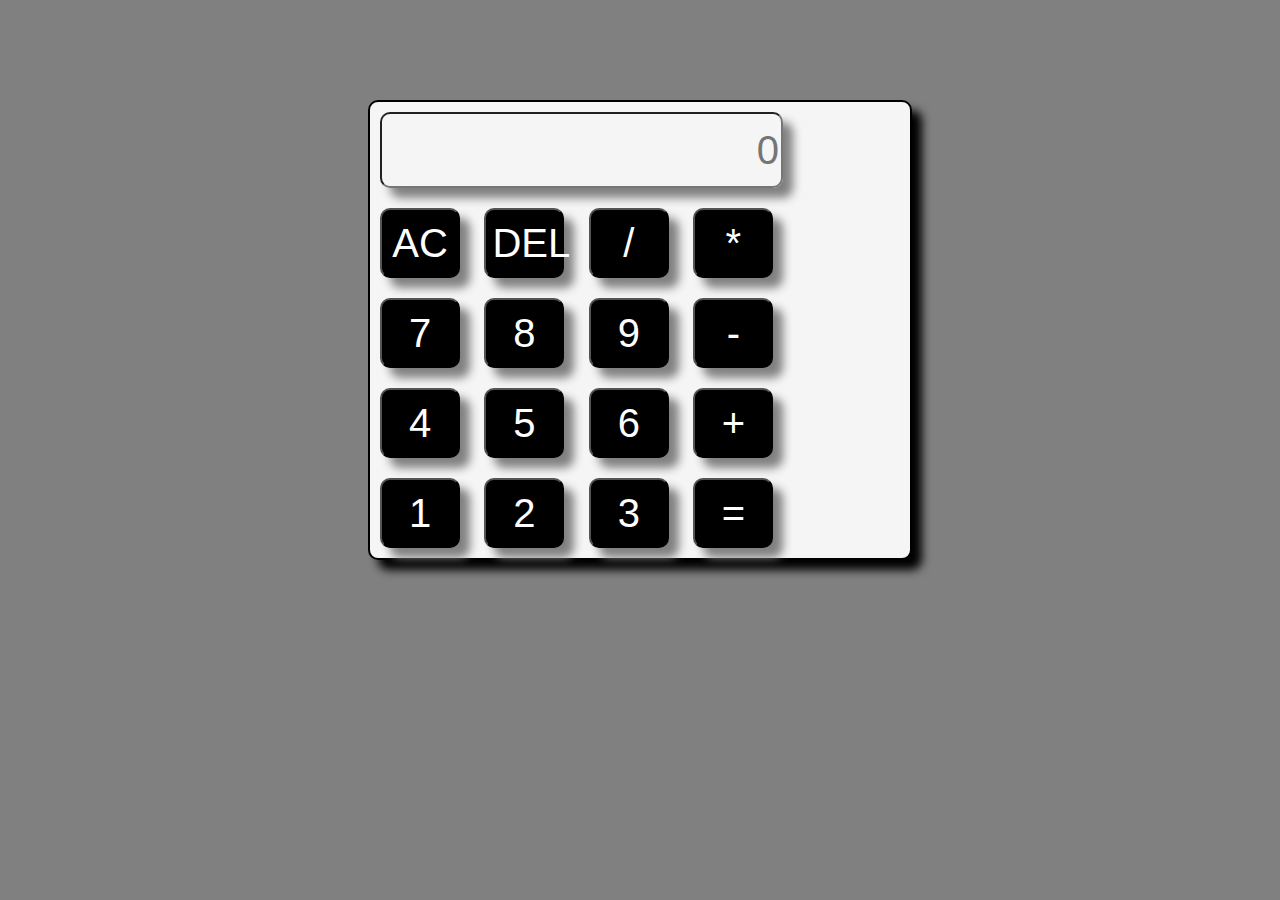
<file: Advance Calculator/index.html>
<!DOCTYPE html>
<html lang="en">

<head>
    <meta charset="UTF-8">
    <meta name="viewport" content="width=device-width, initial-scale=1.0">
    <title>Advance calculator</title>
    <link rel="stylesheet" href="style.css">
</head>

<body>
    <div class="calculator">
        <div class="calc-input">
            <input type="text" id="input" placeholder="0">
        </div>
        <div>
            <button>AC</button>
            <button>DEL</button>
            <button>/</button>
            <button>*</button>
        </div>
        <div>
            <button>7</button>
            <button>8</button>
            <button>9</button>
            <button>-</button>
        </div>
        <div>
            <button>4</button>
            <button>5</button>
            <button>6</button>
            <button>+</button>
        </div>
        <div>
            <button>1</button>
            <button>2</button>
            <button>3</button>
            <button>=</button>
        </div>
    </div>
</body>
<script src="script.js"></script>

</html>
</file>
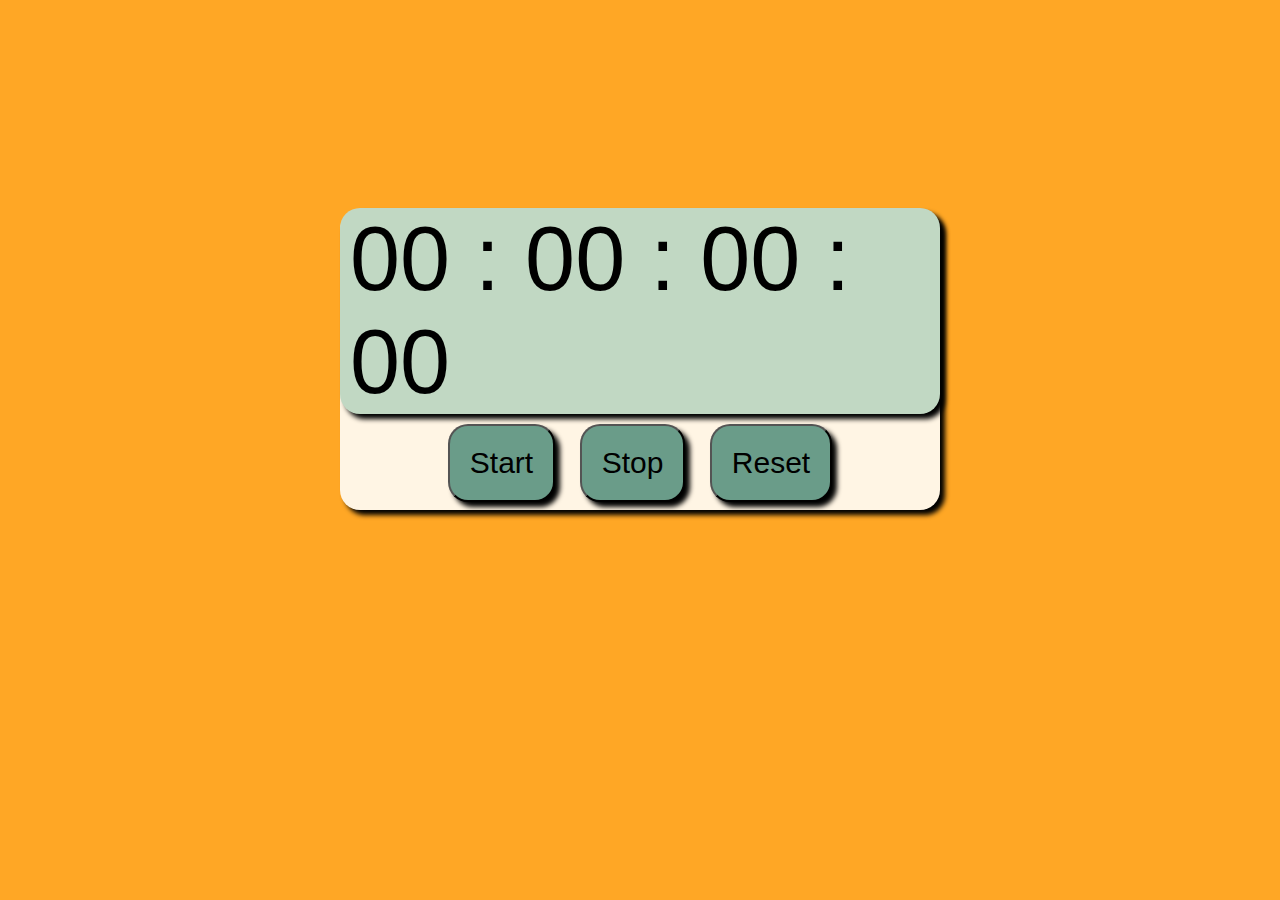
<file: clockWatch/index.html>
<!DOCTYPE html>
<html lang="en">

<head>
    <meta charset="UTF-8">
    <meta name="viewport" content="width=device-width, initial-scale=1.0">
    <title>Document</title>
    <link rel="stylesheet" href="style.css">
</head>

<body>
    <div class="container">
        <div class="stopwatch">
            <div class="timerDisplay">00 : 00 : 00 : 00</div>
        </div>

        <div class="btn">
            <button id="startBtn">Start</button>
            <button id="stopBtn">Stop</button>
            <button id="resetBtn">Reset</button>
        </div>
    </div>
</body>
<script src="script.js"></script>

</html>
</file>
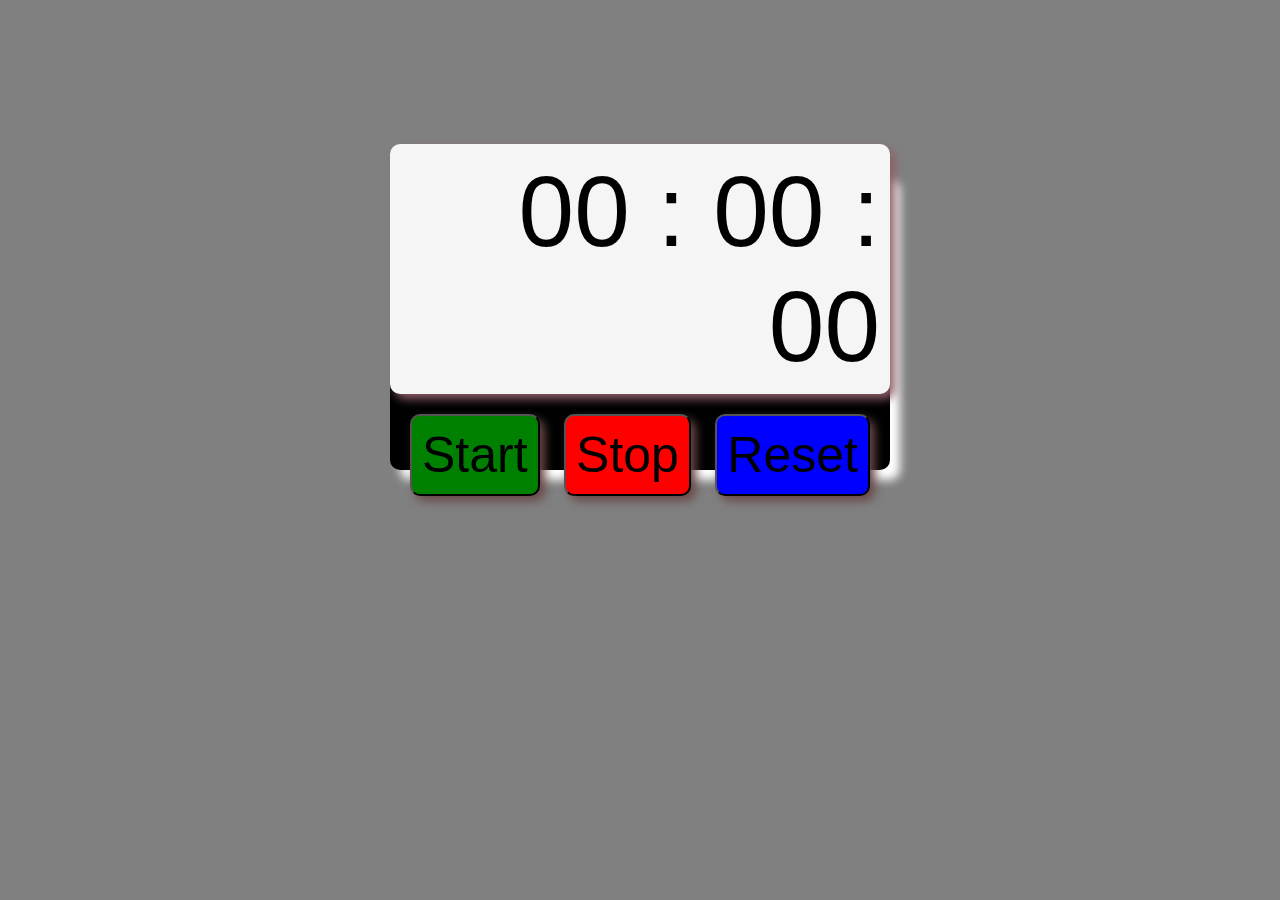
<file: TimeWatch/index.html>
<!DOCTYPE html>
<html lang="en">

<head>
    <meta charset="UTF-8">
    <meta name="viewport" content="width=device-width, initial-scale=1.0">
    <title>Document</title>
    <link rel="stylesheet" href="style.css">
</head>

<body>
    <div class="container">
        <div class="stopWatch">
            <div class="timerDisplay">00 : 00 : 00</div>
        </div>
        <div class="btn">
            <button style="--clr :green" id="startbtn">Start</button>
            <button style="--clr : red" id="stopbtn">Stop</button>
            <button style="--clr:blue" id="resetbtn">Reset</button>
        </div>
    </div>
</body>
<script src="script.js"></script>

</html>
</file>
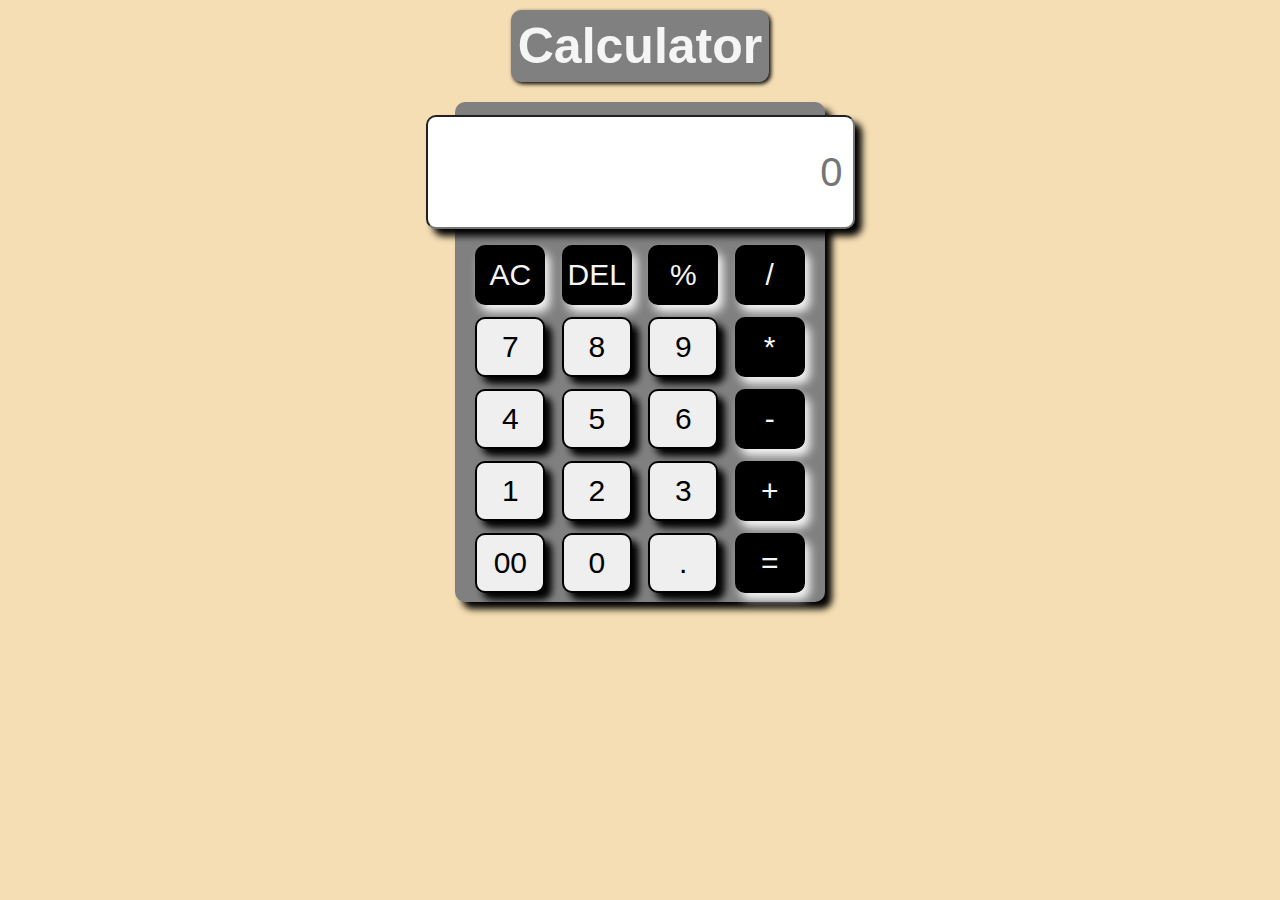
<file: Advance Calculator/Advance Calculator 2/index.html>
<!DOCTYPE html>
<html lang="en">

<head>
    <meta charset="UTF-8">
    <meta name="viewport" content="width=device-width, initial-scale=1.0">
    <title>Basic Practice</title>
    <link rel="stylesheet" href="style.css">
</head>

<body>

    <div class="calculator-position">
        <h1>Calculator</h1>
        <div class="calculator">
            <div class="cal-input">
                <input type="text" id="input" placeholder="0">
            </div>
            <div class="btn">
                <button class="corner-btn">AC</button>
                <button class="corner-btn">DEL</button>
                <button class="corner-btn">%</button>
                <button class="corner-btn">/</button>
            </div>
            <div class="btn">
                <button>7</button>
                <button>8</button>
                <button>9</button>
                <button class="corner-btn">*</button>
            </div>
            <div class="btn">
                <button>4</button>
                <button>5</button>
                <button>6</button>
                <button class="corner-btn">-</button>
            </div>
            <div class="btn">
                <button>1</button>
                <button>2</button>
                <button>3</button>
                <button class="corner-btn">+</button>
            </div>
            <div class="btn">
                <button>00</button>
                <button>0</button>
                <button>.</button>
                <button class="corner-btn">=</button>
            </div>
        </div>
    </div>
</body>
<script src="script.js"></script>

</html>
</file>
<file: Advance Calculator/style.css>
* {
    font-family: 'Franklin Gothic Medium', 'Arial Narrow', Arial, sans-serif;
}

body {
    margin: 0;
    padding: 0;
    display: flex;
    justify-content: center;
    align-items: center;
    background-color: grey;

}

#input {
    width: 395px;
    height: 70px;
    border-radius: 10px;
    background: none;
    position: relative;
    box-shadow: 10px 10px 10px grey;
    background: none;
    margin: 10px;
    font-size: 40px;
    text-align: right;
    transition: transform 0.3s ease;

}

.calculator {
    background-color: whitesmoke;
    height: 100%;
    width: 60vh;
    border: 2px solid black;
    border-radius: 10px;
    margin: 100px;
    box-shadow: 10px 10px 10px black;

}


button {
    color: #ffffff;
    background-color: black;
    height: 70px;
    width: 80px;
    margin: 10px;
    border-radius: 10px;
    box-shadow: 10px 10px 10px grey;
    font-size: 40px;
    transition: transform 0.3s ease;
}

button:hover {
    transform: scale(1.1);
    opacity: 0.7;

}

#input:hover {
    transform: scale(1.03);
    opacity: 0.7;
}
</file>
<file: clockWatch/style.css>
* {
    margin: 0;
    padding: 0;
    font-family: 'Gill Sans', 'Gill Sans MT', Calibri, 'Trebuchet MS', sans-serif;
}

body {
    background-color: #FFA725;
    display: flex;
    justify-content: center;
    align-items: center;
    position: relative;
    top: 200px;
}

.container {
    background-color: #FFF5E4;
    height: 300px;
    width: 600px;
    display: flex;
    justify-content: center;
    align-items: center;
    flex-direction: column;
    margin: 10px;
    border-radius: 20px;
    box-shadow: 5px 5px 5px black;
}

.timerDisplay {
    font-size: 90px;
    background-color: #C1D8C3;
    border-radius: 20px;
    padding-inline: 10px;
    box-shadow: 5px 5px 5px black;
    
}

button {
    margin: 10px;
    border-radius: 20px;
    font-size: 30px;
    padding: 20px;
    background-color: #6A9C89;
    box-shadow: 5px 5px 5px black;
}
</file>
<file: TimeWatch/style.css>
* {
    margin: 0;
    padding: 0;
    font-family: 'Gill Sans', 'Gill Sans MT', Calibri, 'Trebuchet MS', sans-serif;
}

body {
    background-color: grey;
    height: 100%;
    width: 100%;
    display: flex;
    justify-content: center;
    align-items: center;
    flex-direction: column;

}

.container {
    height: 300px;
    width: 500px;
    display: flex;
    justify-content: center;
    align-items: center;
    flex-direction: column;
    background-color: black;
    color: white;
    border-radius: 10px;
    position: relative;
    top: 170px;
    box-shadow: 10px 10px 10px white;

}

.stopWatch {
    font-size: 100px;
    color: black;
    background-color: whitesmoke;
    border-radius: 10px;
    padding: 10px;
    margin-bottom: 10px;
    box-shadow: 5px 5px 10px rgb(142, 94, 102);
    min-height: auto;
    text-align: right;

}

button {
    background-color: var(--clr);
    font-size: 50px;
    margin-inline: 10px;
    border-radius: 10px;
    padding: 10px;
    margin-top: 10px;
    box-shadow: 5px 5px 10px rgb(105, 72, 72);
}
</file>
<file: Advance Calculator/Advance Calculator 2/style.css>
* {
    margin: 0;
    padding: 0;
    font-family: 'Segoe UI', Tahoma, Geneva, Verdana, sans-serif;
}

body {
    background-color: wheat;
    height: 100%;
    width: 100%;
}

.calculator {
    margin-top: 20px;
    background-color: grey;
    box-shadow: 7px 7px 7px black;
    border-radius: 10px;
    height: 500px;
    width: 370px;
    display: flex;
    align-items: center;
    justify-content: center;
    flex-direction: column;

}

h1 {
    color: whitesmoke;
    background-color: grey;
    border-radius: 10px;
    padding: 7px;
    margin-top: 10px;
    border-radius: 10px;
    font-family: 'Gill Sans', 'Gill Sans MT', Calibri, 'Trebuchet MS', sans-serif;
    font-size: 50px;
    box-shadow: 2px 2px 4px black;
}

.calculator-position {
    display: flex;
    justify-content: center;
    align-items: center;
    flex-direction: column;
    position: relative;

}

input {
    width: 45vh;
    height: 10vh;
    border-radius: 10px;
    margin: 10px;
    padding: 10px;
    text-align: right;
    font-size: 40px;
    box-shadow: 7px 7px 7px black;
    transition: transform 0.5s ease-in-out;
}

input:hover {
    transform :scale(1.02);
}

button {
    height: 60px;
    width: 70px;
    margin: 6px;
    font-size: 30px;
    border: 2px solid black;
    border-radius: 10px;
    box-shadow: 7px 7px 7px black;
    transition: color 0.5s ease;
    transition: transform 0.5s ease;
}

button:hover {
    color: red;
    transform: scale(1.09);
}

.corner-btn {
    background-color: black;
    box-shadow: 5px 7px 10px whitesmoke;
    color: whitesmoke;
}
</file>
